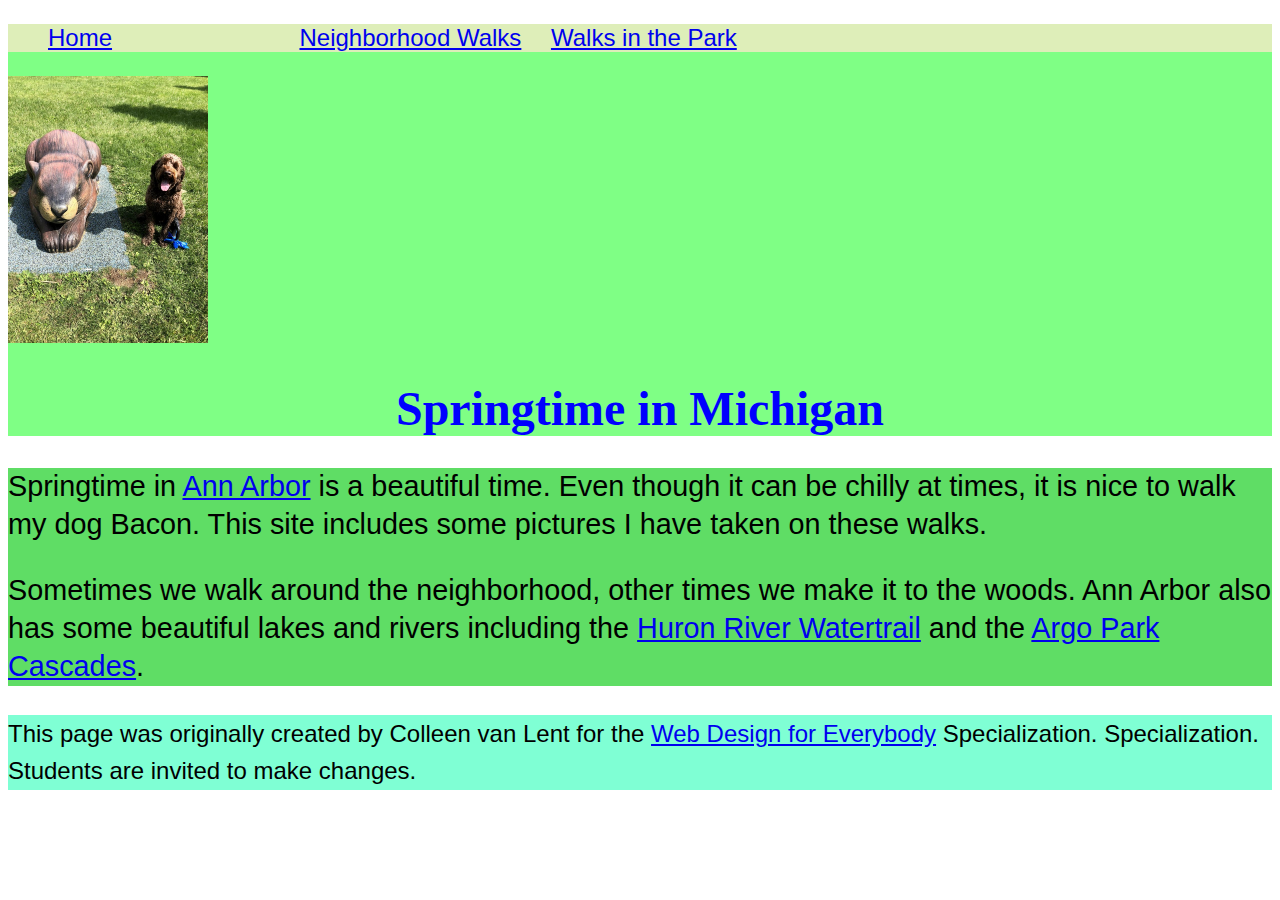
<file: homework1/index.html>
<!DOCTYPE html>
<html lang="en">

<head>
  <meta charset="utf-8">
  <meta name="viewport" content="width=device-width">
  <title>Springtime In Michigan</title>
  <link rel="stylesheet" href="css/style.css">
  <!-- You will need to link to the CSS file -->
</head>

<body>
  <header>
    <nav>
      <ul>
        <li><a href="index.html">Home</a></li>
        <li><a href="neighborhood.html">Neighborhood Walks</a></li>
        <li><a href="parks.html">Walks in the Park</a></li>
      </ul>
    </nav>
    <img src="images/BaconGallupPark_small.jpg" width="200" alt="Brown Labradoodle sitting next to a statue.">
    <h1>Springtime in Michigan</h1>
  </header>
  <main>
    <p>Springtime in <a href="https://www.michigan.org/city/ann-arbor">Ann Arbor</a> is a beautiful time. Even though
      it can be chilly at times, it is nice to walk my dog Bacon. This site includes some pictures I have taken on
      these walks. </p>

    <p>Sometimes we walk around the neighborhood, other times we make it to the woods. Ann Arbor also has some
      beautiful lakes and rivers including the <a
        href="https://www.annarbor.org/things-to-do/recreation-outdoors/huron-river/">Huron River Watertrail</a> and
      the <a href="https://www.a2gov.org/departments/Parks-Recreation/parks-places/argo/pages/default.aspx">Argo Park
        Cascades</a>.</p>

  </main>
  <footer>
    <p>This page was originally created by Colleen van Lent for the <a
        href="https://www.coursera.org/specializations/web-design"> Web Design for Everybody</a> Specialization.
      Specialization. Students are invited to make changes.</p>
  </footer>

</body>

</html>
</file>
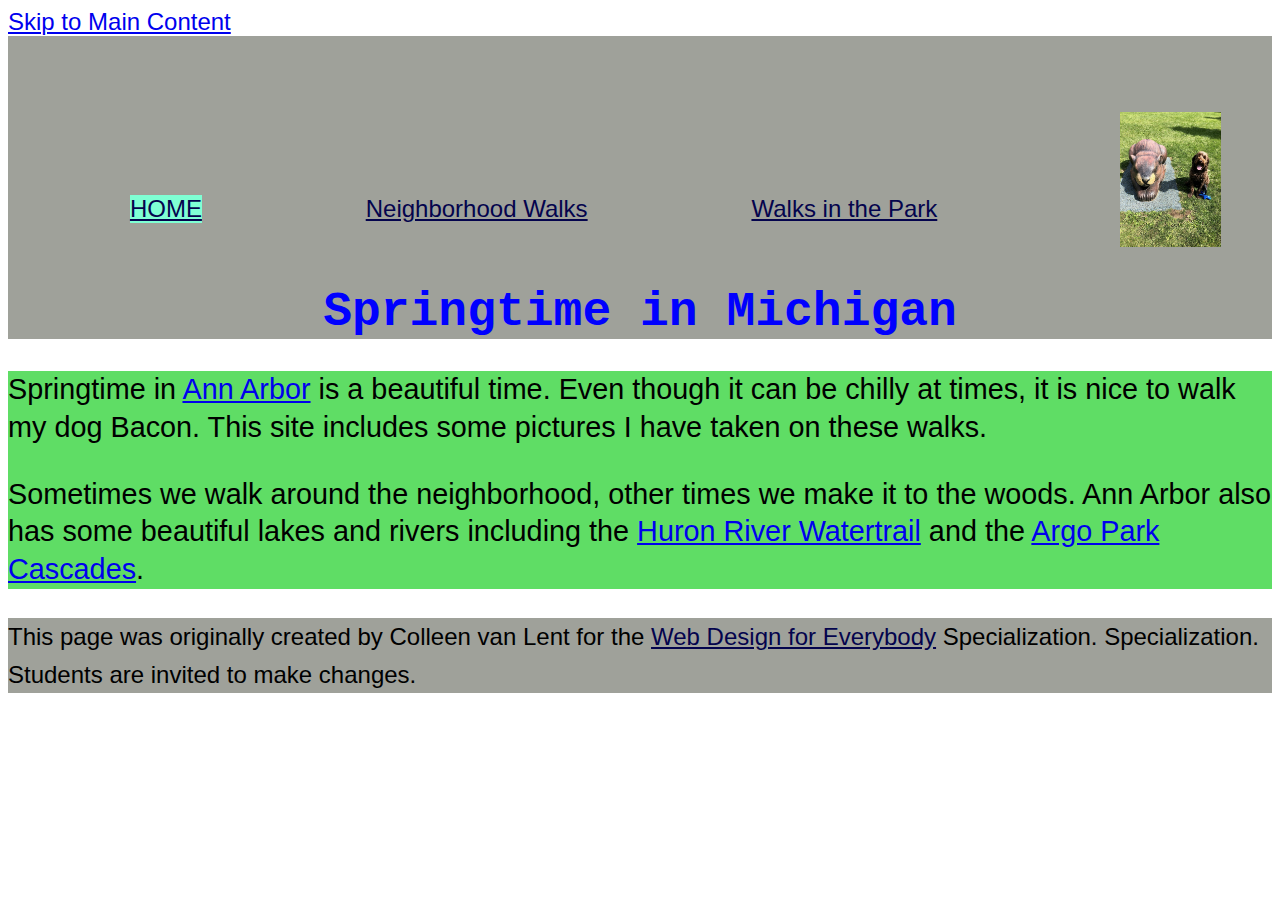
<file: homework2/index.html>
<!DOCTYPE html>
<html lang="en">

<head>
  <meta charset="utf-8">
  <meta name="viewport" content="width=device-width">
  <title>Springtime In Michigan</title>
  <link rel="stylesheet" href="css/style.css">
</head>

<body>
  <a href="#main_content">Skip to Main Content</a>
  <header>
    <nav>
      <ul class="flex">
        <li class="current"><a href="index.html">Home</a></li>
        <li><a href="neighborhood.html">Neighborhood Walks</a></li>
        <li><a href="parks.html">Walks in the Park</a></li>
      </ul>
      <img src="images/BaconGallupPark_small.jpg" width="200" alt="Brown Labradoodle sitting next to a statue.">
    </nav>
    <h1>Springtime in Michigan</h1>
  </header>
  <main id="main_content">
    <p>Springtime in <a href="https://www.michigan.org/city/ann-arbor">Ann Arbor</a> is a beautiful time. Even though
      it can be chilly at times, it is nice to walk my dog Bacon. This site includes some pictures I have taken on
      these walks. </p>

    <p>Sometimes we walk around the neighborhood, other times we make it to the woods. Ann Arbor also has some
      beautiful lakes and rivers including the <a
        href="https://www.annarbor.org/things-to-do/recreation-outdoors/huron-river/">Huron River Watertrail</a> and
      the <a href="https://www.a2gov.org/departments/Parks-Recreation/parks-places/argo/pages/default.aspx">Argo Park
        Cascades</a>.</p>

  </main>
  <footer>
    <p>This page was originally created by Colleen van Lent for the <a
        href="https://www.coursera.org/specializations/web-design"> Web Design for Everybody</a> Specialization.
      Specialization. Students are invited to make changes.</p>
  </footer>

</body>

</html>
</file>
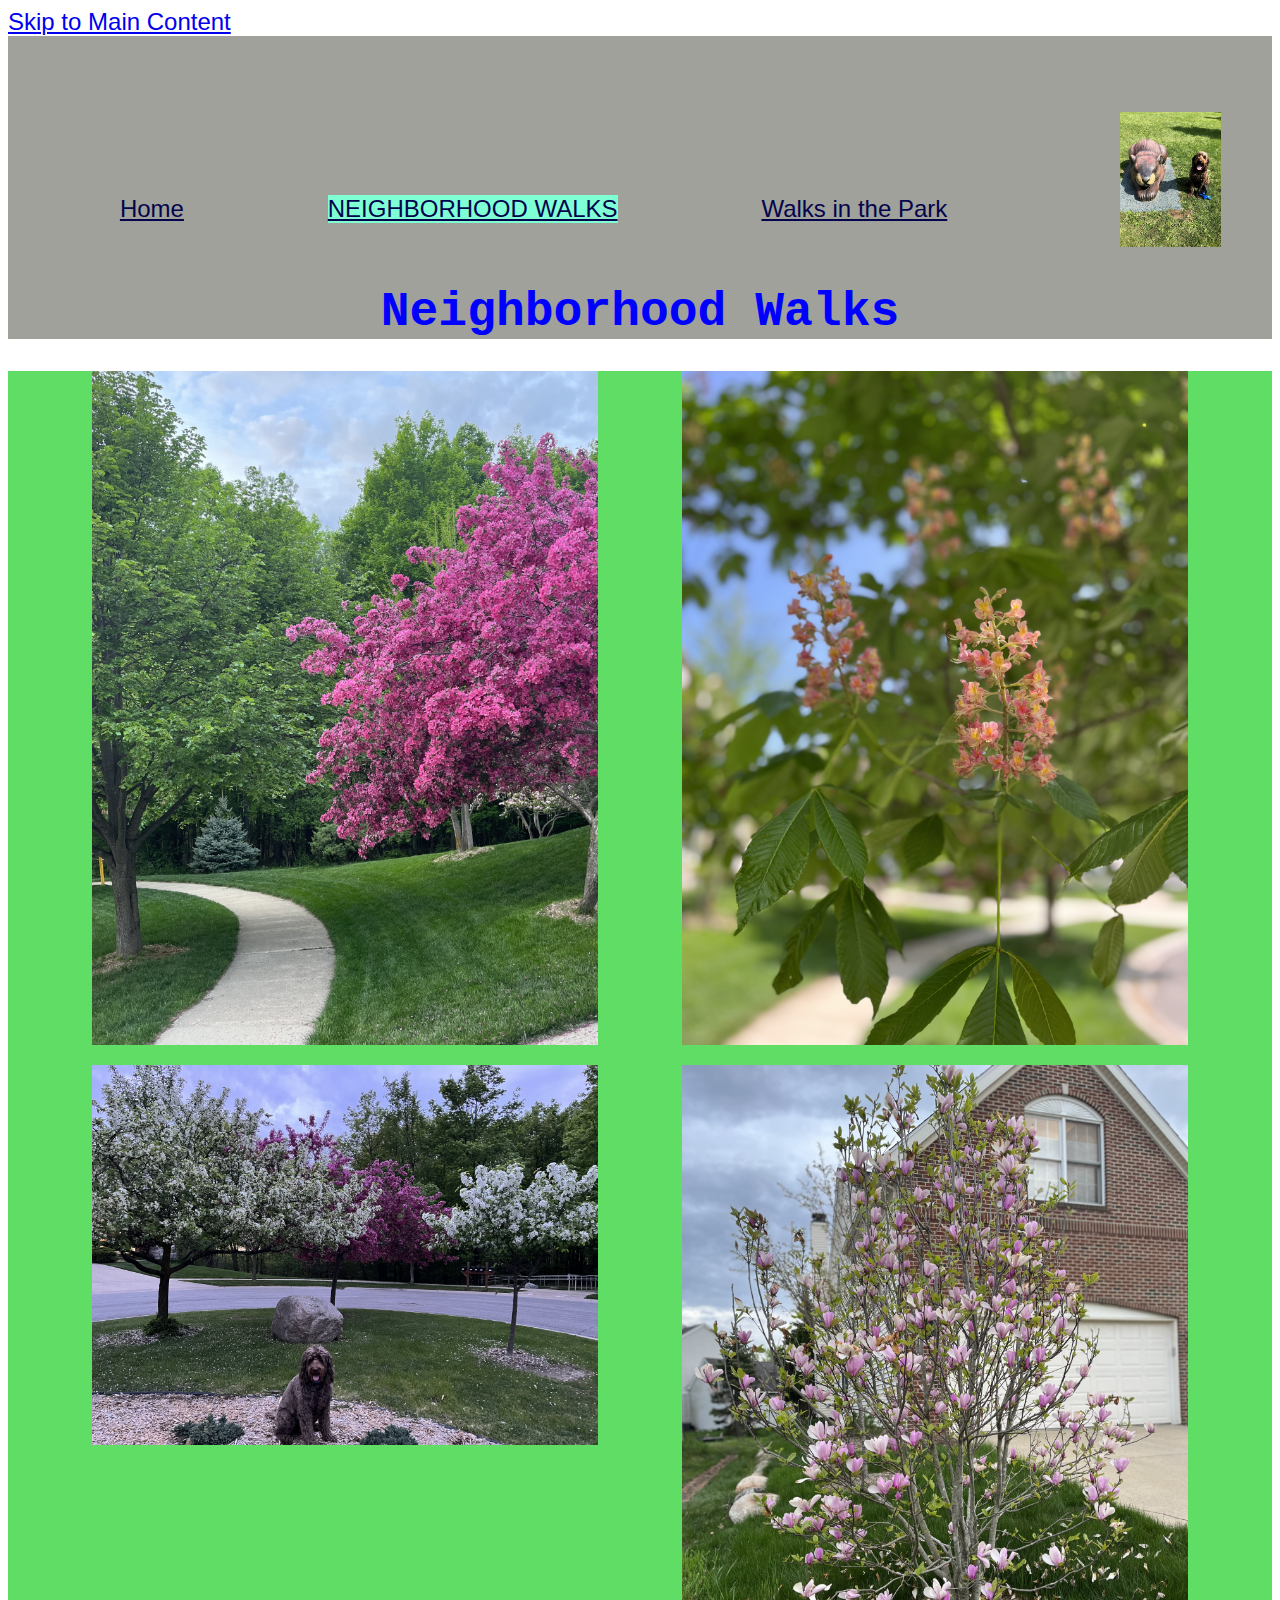
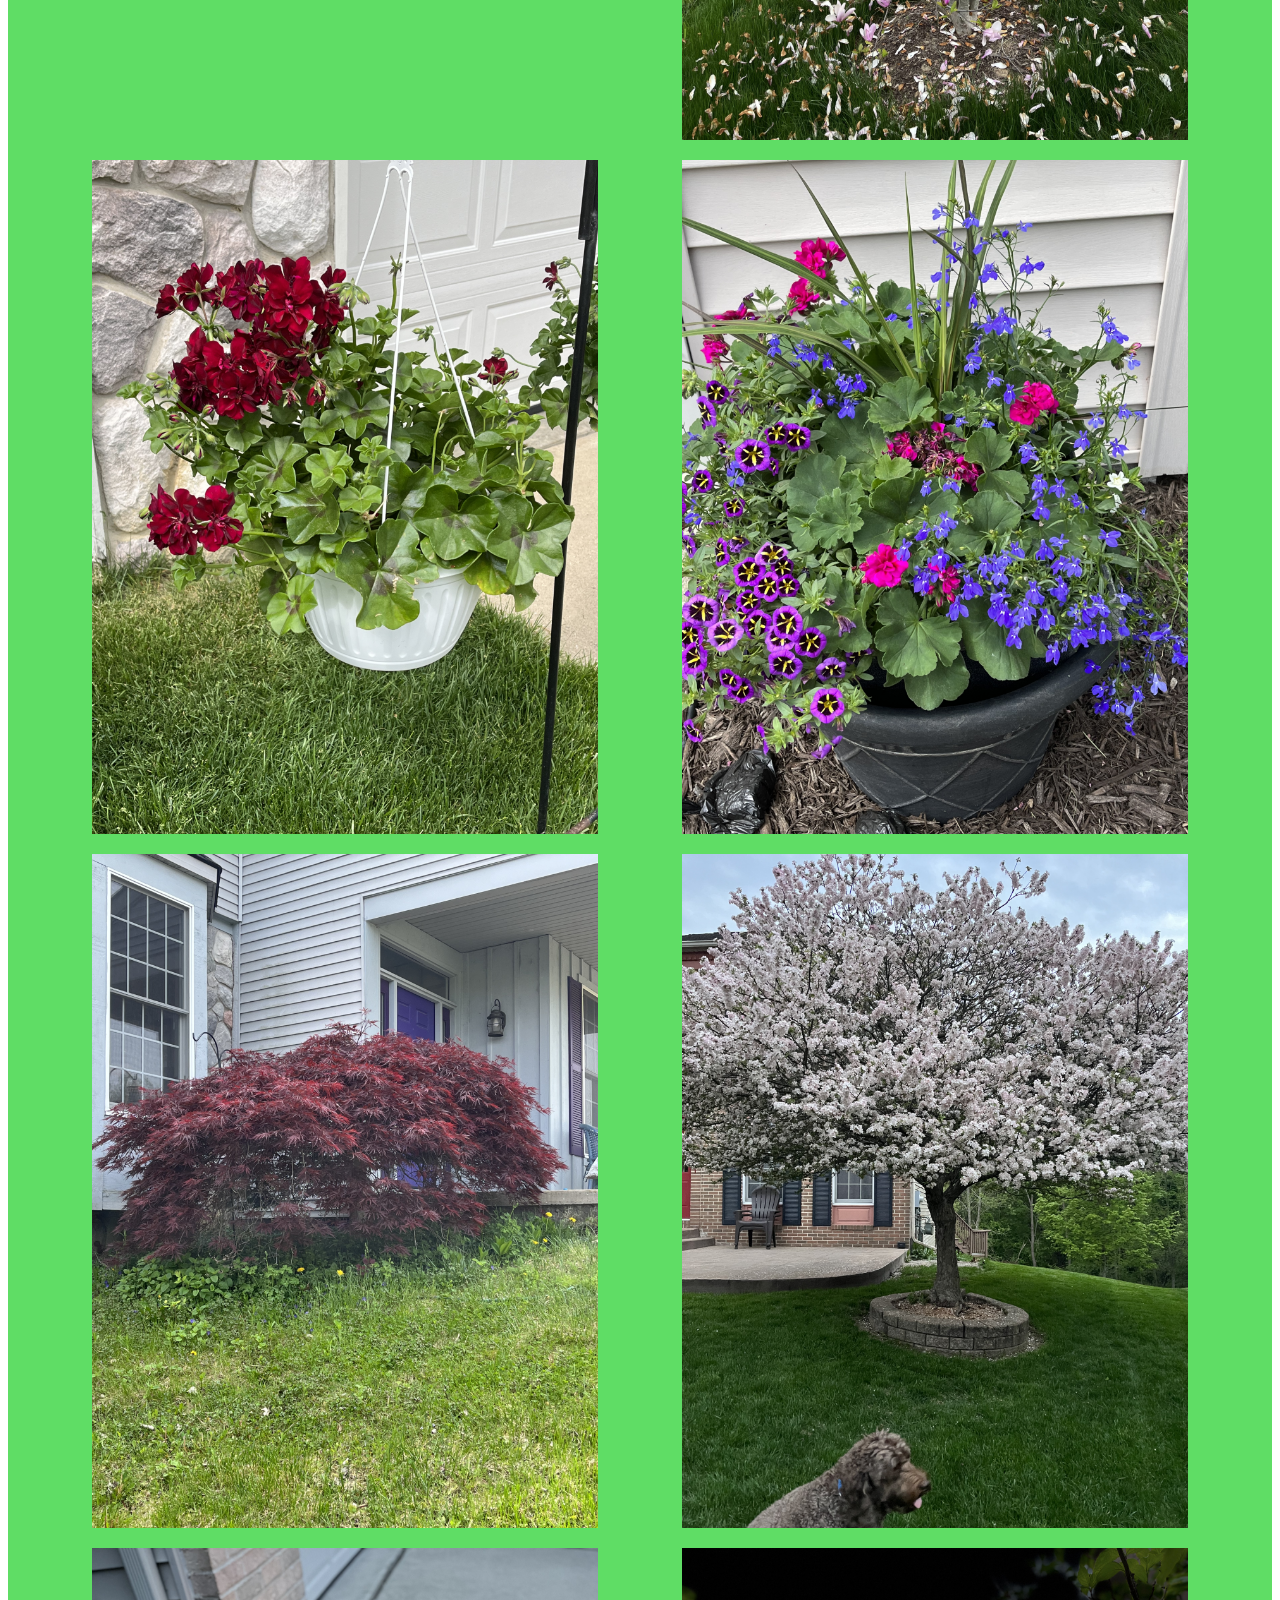
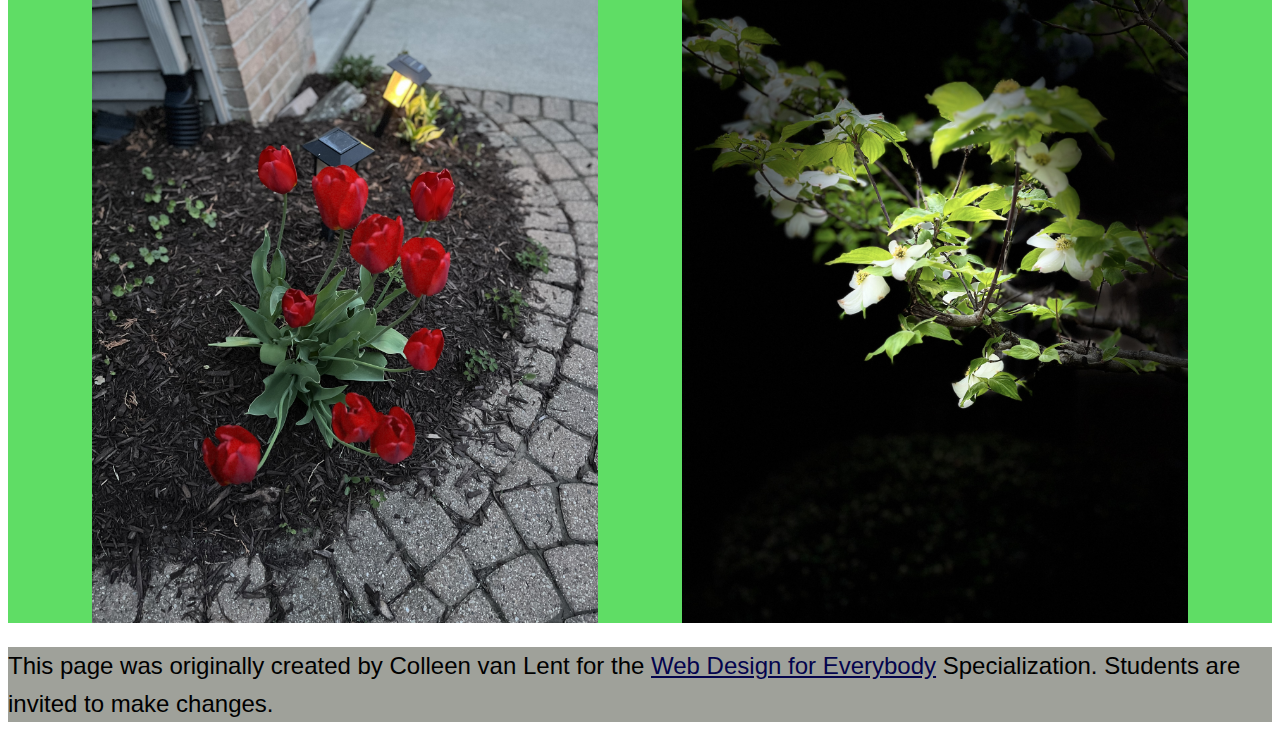
<file: homework2/neighborhood.html>
<!DOCTYPE html>
<html lang="en">

<head>
  <meta charset="utf-8">
  <meta name="viewport" content="width=device-width">
  <title>Neighborhood Walk</title>
  <link rel="stylesheet" href="css/style.css">
  <!-- You will need to link to the CSS file -->
</head>

<body>
  <a href="#main_content">Skip to Main Content</a>
  <header>
    <nav>
      <ul class="flex">
        <li><a href="index.html">Home</a></li>
        <li class="current"><a href="neighborhood.html">Neighborhood Walks</a></li>
        <li><a href="parks.html">Walks in the Park</a></li>
      </ul>
      <img src="images/BaconGallupPark_small.jpg" width="200" alt="Brown Labradoodle sitting next to a statue.">
    </nav>
    <h1>Neighborhood Walks</h1>
  </header>
  <main id="main_content">
    <div class="grid">
      <img src="images/bend_in_the_road_small.png"
        alt="a purple tree stands in contrast to the green leaved trees along a bend in the road" width="100">
      <img src="images/pink_blossoms_small.png" alt="small pink blossoms on an otherwise green leaved tree" width="100">
      <img src="images/blooming_trees_small.png" alt="brown labradoodle sitting in front of white and purple blooming  trees"
        width="100">
      <img src="images/falling_petals_small.png" alt="a purple tulip tree that is beginning to shed its petals" width="100">
      <img src="images/hanging_plants_small.png" alt="red and green plants in a decorative hanging basket" width="100">
      <img src="images/potted_plants_small.png" alt="a decorative planter with a variety of brightly colored plants "
        width="100">
      <img src="images/red_maple_small.png" alt="a small Japanese maple tree in front of a putple door" width="100">
      <img src="images/tree_with_white_blooms_small.png"
        alt="brown labradoodle sitting in front of tree blooming with white petals" width="100">
      <img src="images/tulips_small.png" alt="bright red tulips in front of a garden light" width="100">
      <img src="images/white_buds_on_tree_small.png" alt="artsy shot of white blooms on a green tree with a dark background"
        width="100">
    </div>
  </main>
  <footer>
    <p>This page was originally created by Colleen van Lent for the <a
        href="https://www.coursera.org/specializations/web-design"> Web Design for Everybody</a> Specialization.
      Students are invited to make changes.</p>
  </footer>

</body>

</html>
</file>
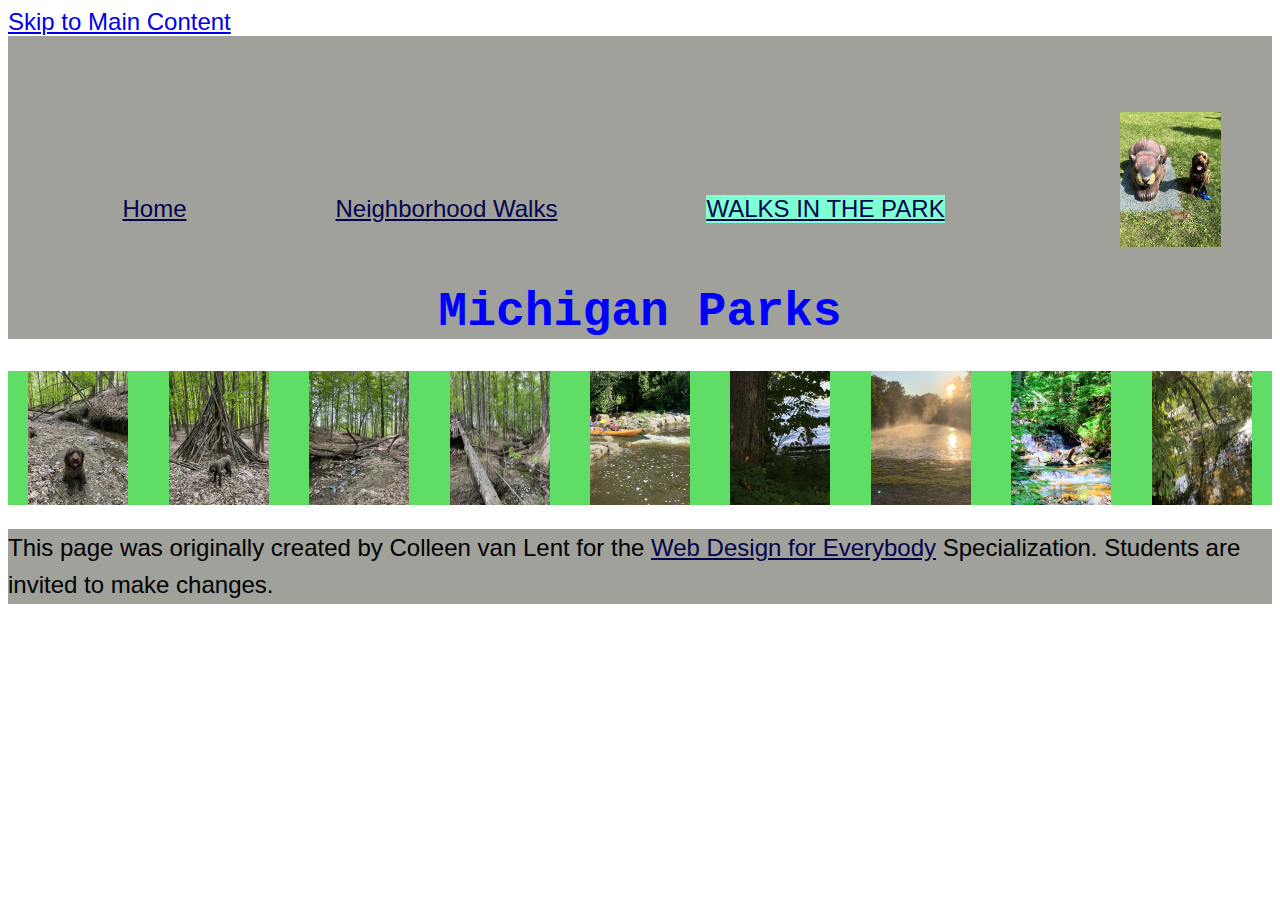
<file: homework2/parks.html>
<!DOCTYPE html>
<html lang="en">

<head>
  <meta charset="utf-8">
  <meta name="viewport" content="width=device-width">
  <title>Neighborhood Walk</title>
  <link rel="stylesheet" href="css/style.css">
  <!-- You will need to link to the CSS file -->
</head>

<body>
  <a href="#main_content">Skip to Main Content</a>
  <header>
    <nav>
      <ul class="flex">
        <li><a href="index.html">Home</a></li>
        <li><a href="neighborhood.html">Neighborhood Walks</a></li>
        <li class="current"><a href="parks.html">Walks in the Park</a></li>
      </ul>
      <img src="images/BaconGallupPark_small.jpg" width="200" alt="Brown Labradoodle sitting next to a statue.">
    </nav>
    <h1>Michigan Parks</h1>

  </header>
  <main id="main_content">
    <div class="flex">
      <img src="images/bacon_in_the_woods_small.png" alt="brown labradoodle sitting near a stream in a wooded setting"
        width="100">
      <img src="images/bacon_near_the_fort_small.png"
        alt="brown labradoodle posing in front of a makeshift fort made of branches" width="100">
      <img src="images/downed_tree_small.png" alt="a downed tree crossign a stream" width="100">
      <img src="images/fort_in_woods_small.png" alt="a small fort made of branches" width="100">
      <img src="images/huron_river_cascades_small.jpg" alt=" two people on a kayak approaching some small rapids" width="100">
      <img src="images/lake_view_small.jpg" alt="a glimpse of a child running along a lake obscured by branches" width="100">
      <img src="images/mist_over_huron_river_small.jpg" alt="the mist rising over a river in the morning" width="100">
      <img src="images/munising_small.jpg" alt="small waterfall" width="100">
      <img src="images/reflected_tree_small.jpg" alt="reflection of a lake and trees" width="100">

    </div>

  </main>
  <footer>
    <p>This page was originally created by Colleen van Lent for the <a
        href="https://www.coursera.org/specializations/web-design"> Web Design for Everybody</a> Specialization.
      Students are invited to make changes.</p>
  </footer>

</body>

</html>
</file>
<file: homework1/css/style.css>
body {
    font-family:Verdana, Geneva, Tahoma, sans-serif;
    font-size: 150%;
}

header {
    background-color: #7fff85;
    color: #000000;
}

nav {
    background-color: hsl(78, 61%, 83%);
}

main {
    background-color: #5fdd65;
    font-size: 120%;
}

footer {
    background-color: aquamarine;
}

li {
    display: inline-block;
    width: 20%
}

h1 {
    text-align: center;
    font-family: 'Times New Roman', Times, serif;
    color: blue;
}

p {
    line-height: 10mm;
}

/* a:link {
    color:#010202;
    background-color: antiquewhite;
}

a:visited {
    color:#140c0d;
    background-color: antiquewhite;
}

a:active {
    color:hwb(0 12% 24%);
    background-color: antiquewhite;
} */
</file>
<file: homework2/css/style.css>
body {
    font-family:Verdana, Geneva, Tahoma, sans-serif;
    font-size: 150%;
}

header {
    background-color: #9fa19a;
    color: #000000;
}

header h1 {
    font-family: cursive, 'Courier New', Courier, monospace;
}


main {
    background-color: #5fdd65;
    font-size: 120%;
}

footer {
    background-color: #9fa19a;
}

h1 {
    text-align: center;
    font-family: 'Times New Roman', Times, serif;
    color: blue;
}

p {
    line-height: 10mm;
}

nav {
    display: inline-block;
    width: 80%;

}


nav li {
    list-style: none;
}

nav img {
    width: 10%;
    position: relative;
    left: 110%;
/*    top: -40px;*/
    top: 0vh;
}

nav a {
    /*    text-decoration: none;*/
    color: #04044d;
    }
    
    
nav ul {
        position: relative;
        top: 15vh;
    }

footer a {
    color: #04044d;
    }

.grid {
    display: grid;    
    grid-template-columns: 40% 40%;
    justify-content:space-evenly;
    row-gap: 20px;
}

.grid > img {
    width: 100%;
}

.flex {
    display: flex;
    flex-wrap: wrap;
    justify-content: space-around
}

.current {
    text-transform: uppercase;
    background-color: aquamarine;
}
</file>
